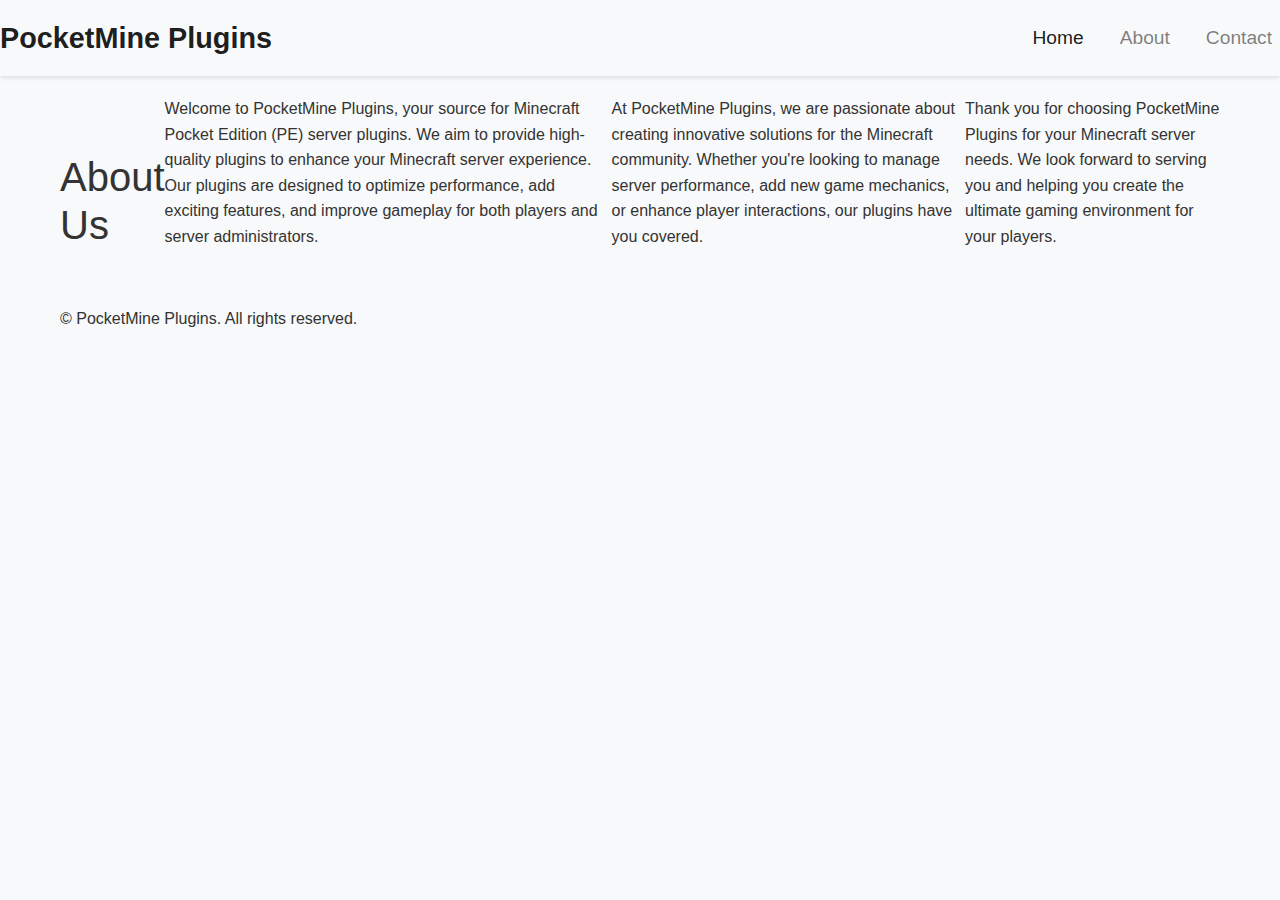
<file: about.html>
<!DOCTYPE html>
<html lang="en">
<head>
    <meta charset="UTF-8">
    <meta name="viewport" content="width=device-width, initial-scale=1.0">
    <title>About Us</title>
    <link rel="stylesheet" href="css/bootstrap.min.css">
    <link rel="stylesheet" href="css/style.css">
</head>
<body>

<nav class="navbar navbar-expand-lg navbar-light bg-light">
    <a class="navbar-brand" href="#">PocketMine Plugins</a>
    <button class="navbar-toggler" type="button" data-toggle="collapse" data-target="#navbarNav" aria-controls="navbarNav" aria-expanded="false" aria-label="Toggle navigation">
        <span class="navbar-toggler-icon"></span>
    </button>
    <div class="collapse navbar-collapse" id="navbarNav">
        <ul class="navbar-nav ml-auto">
            <li class="nav-item active">
                <a class="nav-link" href="index.php">Home</a>
            </li>
            <li class="nav-item">
                <a class="nav-link" href="about.php">About</a>
            </li>
            <li class="nav-item">
                <a class="nav-link" href="#">Contact</a>
            </li>
        </ul>
    </div>
</nav>

<div class="container">
    <h1 class="mt-5">About Us</h1>
    <p>Welcome to PocketMine Plugins, your source for Minecraft Pocket Edition (PE) server plugins. We aim to provide high-quality plugins to enhance your Minecraft server experience. Our plugins are designed to optimize performance, add exciting features, and improve gameplay for both players and server administrators.</p>
    <p>At PocketMine Plugins, we are passionate about creating innovative solutions for the Minecraft community. Whether you're looking to manage server performance, add new game mechanics, or enhance player interactions, our plugins have you covered.</p>
    <p>Thank you for choosing PocketMine Plugins for your Minecraft server needs. We look forward to serving you and helping you create the ultimate gaming environment for your players.</p>
</div>

<footer class="footer">
    <div class="container">
        <p>&copy; <?php echo date("Y"); ?> PocketMine Plugins. All rights reserved.</p>
    </div>
</footer>

<script src="https://cdnjs.cloudflare.com/ajax/libs/jquery/3.5.1/jquery.min.js"></script>
<script src="js/bootstrap.min.js"></script>
</body>
</html>
</file>
<file: css/style.css>
/* Reset CSS */
* {
    box-sizing: border-box;
    margin: 0;
    padding: 0;
}

/* Global Styles */
body {
    font-family: 'Montserrat', sans-serif;
    background-color: #f8f9fa;
    color: #333;
    line-height: 1.6;
}

.container {
    max-width: 1200px;
    margin: 0 auto;
    padding: 20px;
}

.row {
    border-radius: 8px;
    overflow: hidden;
    box-shadow: 0 0 10px rgba(0, 0, 0, 0.1);
}

/* Navbar */
.navbar {
    background-color: #007BFF;
    box-shadow: 0 2px 4px rgba(0, 0, 0, 0.1);
    padding: 10px 0;
}

.container {
    display: flex;
    justify-content: space-between;
    align-items: center;
}

.navbar-brand {
    font-size: 1.8rem;
    font-weight: bold;
    color: white;
    text-decoration: none;
}

.navbar-toggler {
    display: none; /* Sembunyikan tombol toggle secara default */
}

.navbar-toggler-icon {
    background-color: white;
    width: 24px;
    height: 2px;
    display: block;
    transition: background-color 0.3s;
}

.navbar-toggler-icon::before,
.navbar-toggler-icon::after {
    background-color: white;
    width: 24px;
    height: 2px;
    display: block;
    content: '';
    transition: transform 0.3s;
}

.navbar-toggler-icon::before {
    transform-origin: top left;
}

.navbar-toggler-icon::after {
    transform-origin: bottom left;
}

.navbar-toggler.collapsed .navbar-toggler-icon::before {
    transform: rotate(-45deg) translate(-4px, -3px);
}

.navbar-toggler.collapsed .navbar-toggler-icon::after {
    transform: rotate(45deg) translate(-4px, 3px);
}

.navbar-nav {
    display: flex;
    list-style-type: none;
    margin: 0;
    padding: 0;
}

.nav-item {
    margin-left: 20px;
}

.nav-link {
    color: #fff;
    text-decoration: none;
    font-size: 1.2rem;
    transition: color 0.3s;
}

.nav-link:hover {
    color: #f0f0f0;
}

/* Responsive Design */
@media (max-width: 768px) {
    .navbar-toggler {
        display: block; /* Tampilkan tombol toggle hanya pada perangkat mobile */
        border: none;
        background: transparent;
        cursor: pointer;
        display: none;
    }

    .navbar-toggler-icon {
        position: relative;
        display: none;
    }

    .navbar-nav {
        display: none;
        flex-direction: column;
        width: 100%;
        background-color: #007BFF;
        position: absolute;
        top: 100%;
        left: 0;
        z-index: 1000;
        transition: all 0.3s ease;
    }

    .navbar-nav.active {
        display: flex;
    }

    .nav-item {
        margin: 0;
        padding: 10px 20px;
        border-bottom: 1px solid rgba(255, 255, 255, 0.1);
    }

    .nav-link {
        color: #fff;
        font-size: 1.2rem;
        text-decoration: none;
        transition: color 0.3s;
    }

    .nav-link:hover {
        color: #f0f0f0;
    }
    .navbar-toggler ,navbar-toggler-icon {
        display: none;
    }
}
</file>
